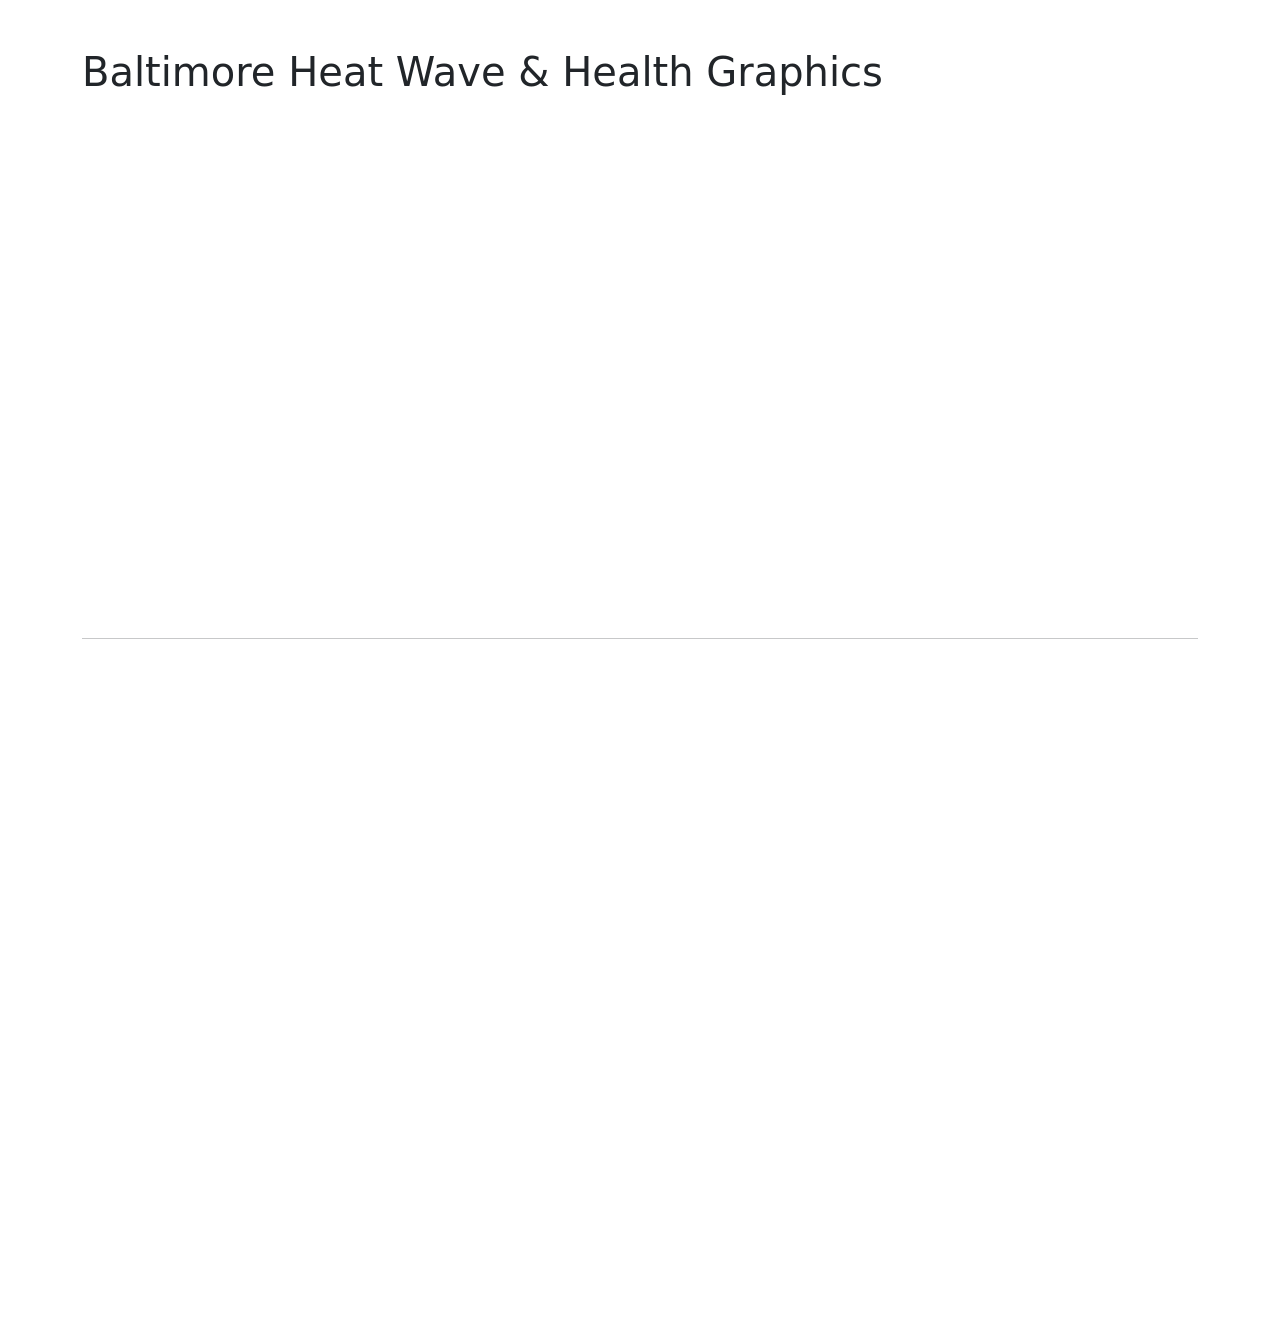
<file: data-viz/inclass-graphics.html>
<!doctype html>
<html lang="en">
<head>
  <meta charset="utf-8">
  <meta name="viewport" content="width=device-width, initial-scale=1">
  <title>In-Class Data Graphics</title>
  <link href="https://cdn.jsdelivr.net/npm/bootstrap@5.3.3/dist/css/bootstrap.min.css" rel="stylesheet">
</head>
<body>
  <div class="container my-5">
    <h1 class="mb-4">Baltimore Heat Wave & Health Graphics</h1>
    
    <iframe title="Indoor and outdoor heat index during Baltimore heat wave, July 16-22, 2019" aria-label="Line chart" id="datawrapper-chart-Cd28m" src="https://datawrapper.dwcdn.net/Cd28m/1/" scrolling="no" frameborder="0" style="width: 0; min-width: 100% !important; border: none;" height="463" data-external="1"></iframe><script type="text/javascript">(function(){function e(){window.addEventListener(`message`,function(e){if(e.data[`datawrapper-height`]!==void 0){var t=document.querySelectorAll(`iframe`);for(var n in e.data[`datawrapper-height`])for(var r=0,i;i=t[r];r++)if(i.contentWindow===e.source){var a=e.data[`datawrapper-height`][n]+`px`;i.style.height=a}}})}e()})();</script>
    
    <hr class="my-5">
    
    <iframe title="Baltimore has more than its share of heat-related deaths in Maryland" aria-label="Grouped Bars" id="datawrapper-chart-rOC6a" src="https://datawrapper.dwcdn.net/rOC6a/1/" scrolling="no" frameborder="0" style="width: 0; min-width: 100% !important; border: none;" height="580" data-external="1"></iframe><script type="text/javascript">(function(){function e(){window.addEventListener("message",function(e){if(void 0!==e.data["datawrapper-height"]){var t=document.querySelectorAll("iframe");for(var a in e.data["datawrapper-height"])for(var r=0;r<t.length;r++){if(t[r].contentWindow===e.source)t[r].style.height=e.data["datawrapper-height"][a]+"px"}}})}e()})();</script>

  </div>
</body>
</html>
</file>
